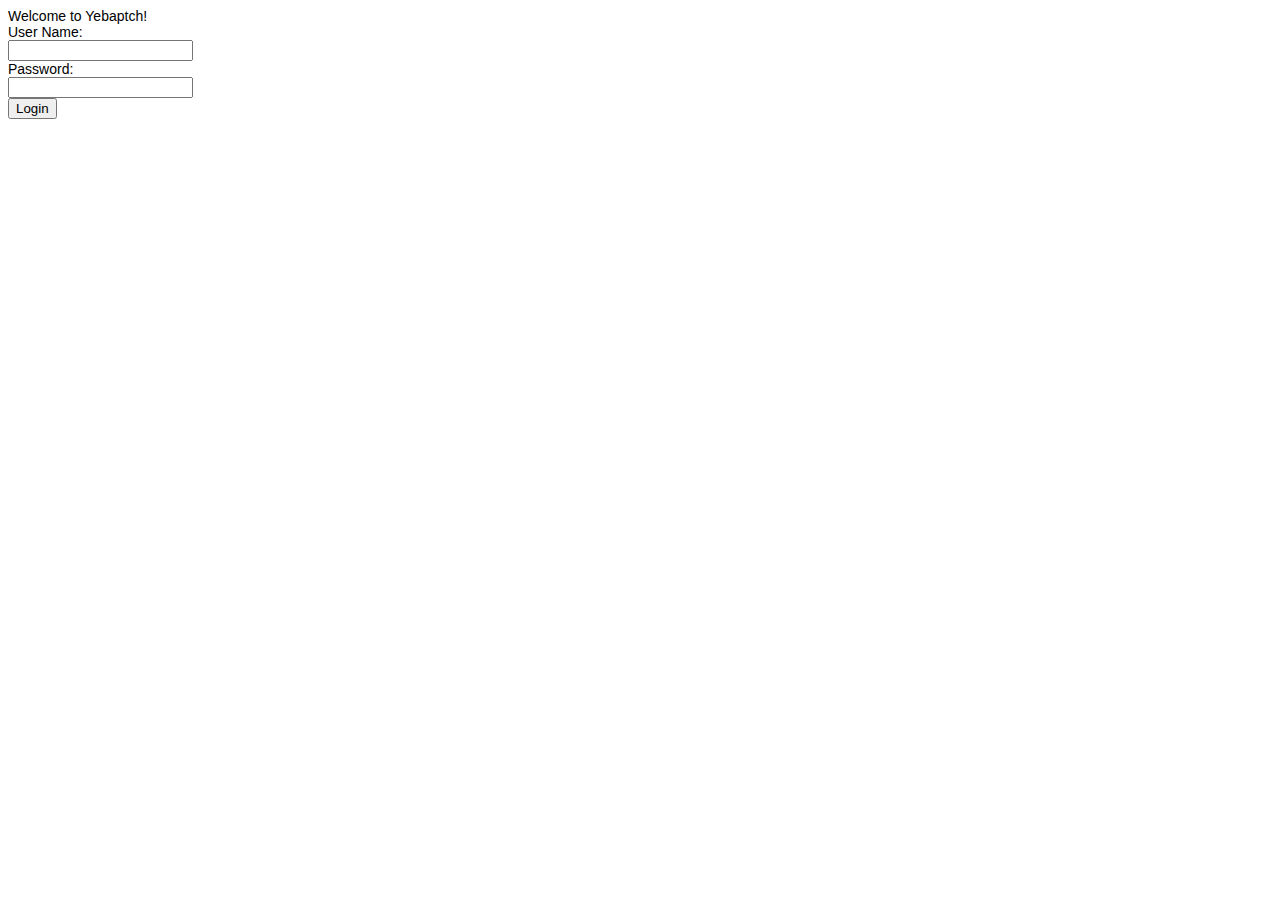
<file: index.html>
<!doctype html>
<html>
 <head>
 <meta charset="utf-8">
 <meta http-equiv="Cache-Control" content="no-cache">
 <meta http-equiv="Cache-control" content="no-store">
 <meta http-equiv="Pragma" content="no-cache">
 <meta http-equiv="Expires" content="0">
 <meta name="viewport" content="width=device-width, initial-scale=1.0">
 <link rel="stylesheet" href="portal.css">
 <title>External Captive Portal with Username</title>
 </head>
 <body>
 Welcome to Yebaptch!
 <form method="POST" action="https://securelogin.arubanetworks.com/swarm.cgi">
 <input type="hidden" name="cmd" value="authenticate" />
 User Name: <br/> <input type="text" name="user" id="user"/>
 <br/>
 Password: <br/> <input type="password" name="password" id="password"/>
 <br/>
 <input type="submit" value="Login"/>
 </form>
 </body>
</html>
</file>
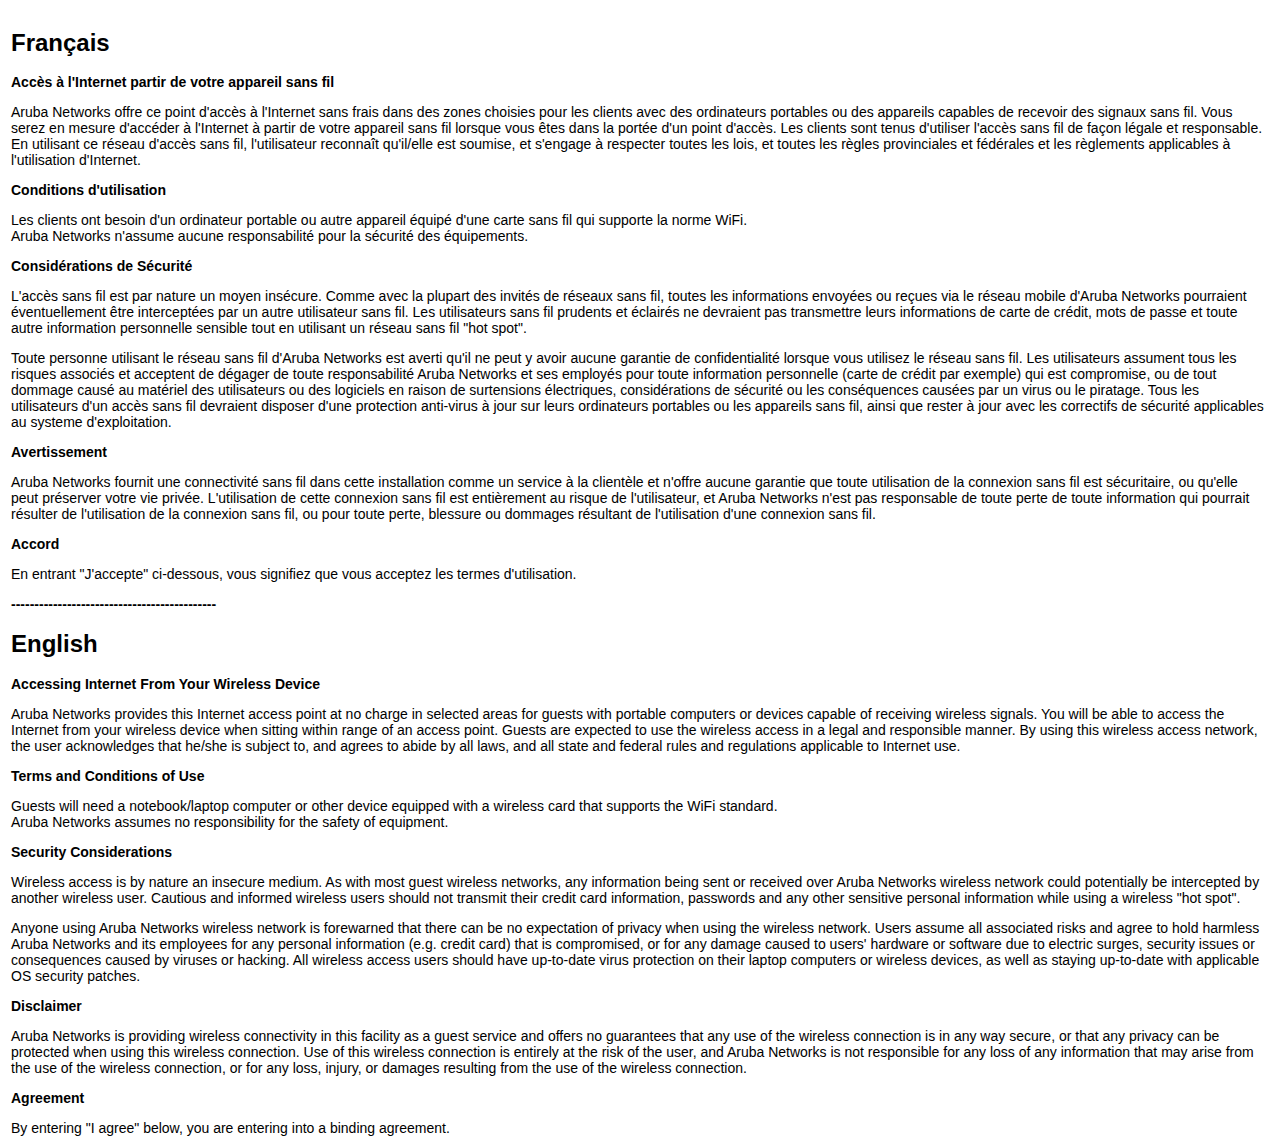
<file: aup.html>
<!DOCTYPE html>
<html lang="fr">
    <head>
        <meta charset="utf-8">
        <meta http-equiv="X-UA-Compatible" content="IE=edge,chrome=1">
        <meta http-equiv="Cache-Control" content="no-cache">
		<meta http-equiv="Cache-control" content="no-store">
        <meta http-equiv="Pragma" content="no-cache">
        <meta http-equiv="Expires" content="0">
        <title>PUA | UAP</title>
        <meta name="description" content="Aruba UAP">
        <link rel="stylesheet" href="portal.css">
    </head>
    <body>
        <div>
        <table>
        <tr>
        <td>
        <h1><b>Français</b></h1>
        <p><b>Accès à l'Internet partir de votre appareil sans fil</b></p>
        Aruba Networks offre ce point d'accès à l'Internet sans frais dans des zones choisies pour les clients avec des ordinateurs portables ou des appareils capables de recevoir des signaux sans fil. Vous serez en mesure d'accéder à l'Internet à partir de votre appareil sans fil lorsque vous êtes dans la portée d'un point d'accès. Les clients sont tenus d'utiliser l'accès sans fil de façon légale et responsable. En utilisant ce réseau d'accès sans fil, l'utilisateur reconnaît qu'il/elle est soumise, et s'engage à respecter toutes les lois, et toutes les règles provinciales et fédérales et les règlements applicables à l'utilisation d'Internet.
        <p><b>Conditions d'utilisation</b></p>
        Les clients ont besoin d'un ordinateur portable ou autre appareil équipé d'une carte sans fil qui supporte la norme WiFi.
        <br>
        Aruba Networks n'assume aucune responsabilité pour la sécurité des équipements.
        <p><b>Considérations de Sécurité</b></p>
        L'accès sans fil est par nature un moyen insécure. Comme avec la plupart des invités de réseaux sans fil, toutes les informations envoyées ou reçues via le réseau mobile d'Aruba Networks pourraient éventuellement être interceptées par un autre utilisateur sans fil. Les utilisateurs sans fil prudents et éclairés ne devraient pas transmettre leurs informations de carte de crédit, mots de passe et toute autre information personnelle sensible tout en utilisant un réseau sans fil "hot spot".<p>
        Toute personne utilisant le réseau sans fil d'Aruba Networks est averti qu'il ne peut y avoir aucune garantie de confidentialité lorsque vous utilisez le réseau sans fil. Les utilisateurs assument tous les risques associés et acceptent de dégager de toute responsabilité Aruba Networks et ses employés pour toute information personnelle (carte de crédit par exemple) qui est compromise, ou de tout dommage causé au matériel des utilisateurs ou des logiciels en raison de surtensions électriques, considérations de sécurité ou les conséquences causées par un virus ou le piratage. Tous les utilisateurs d'un accès sans fil devraient disposer d'une protection anti-virus à jour sur leurs ordinateurs portables ou les appareils sans fil, ainsi que rester à jour avec les correctifs de sécurité applicables au systeme d'exploitation.
        <p><b>Avertissement</b></p>
        Aruba Networks fournit une connectivité sans fil dans cette installation comme un service à la clientèle et n'offre aucune garantie que toute utilisation de la connexion sans fil est sécuritaire, ou qu'elle peut préserver votre vie privée. L'utilisation de cette connexion sans fil est entièrement au risque de l'utilisateur, et Aruba Networks n'est pas responsable de toute perte de toute information qui pourrait résulter de l'utilisation de la connexion sans fil, ou pour toute perte, blessure ou dommages résultant de l'utilisation d'une connexion sans fil.<p>
        <p><b>Accord</b></p>
        En entrant "J'accepte" ci-dessous, vous signifiez que vous acceptez les termes d'utilisation.
        <p><b>--------------------------------------------</b></p>
        <h1><b>English</b></h1>
        <p><b>Accessing Internet From Your Wireless Device</b></p>
        Aruba Networks provides this Internet access point at no charge in selected areas for guests with portable computers or devices capable of receiving wireless signals. You will be able to access the Internet from your wireless device when sitting within range of an access point. Guests are expected to use the wireless access in a legal and responsible manner. By using this wireless access network, the user acknowledges that he/she is subject to, and agrees to abide by all laws, and all state and federal rules and regulations applicable to Internet use.
        <p><b>Terms and Conditions of Use</b></p>
        Guests will need a notebook/laptop computer or other device equipped with a wireless card that supports the WiFi standard.
        <br>
        Aruba Networks assumes no responsibility for the safety of equipment.
        <p><b>Security Considerations</b></p>
        Wireless access is by nature an insecure medium. As with most guest wireless networks, any information being sent or received over Aruba Networks wireless network could potentially be intercepted by another wireless user. Cautious and informed wireless users should not transmit their credit card information, passwords and any other sensitive personal information while using a wireless "hot spot".<p>
        Anyone using Aruba Networks wireless network is forewarned that there can be no expectation of privacy when using the wireless network. Users assume all associated risks and agree to hold harmless Aruba Networks and its employees for any personal information (e.g. credit card) that is compromised, or for any damage caused to users' hardware or software due to electric surges, security issues or consequences caused by viruses or hacking. All wireless access users should have up-to-date virus protection on their laptop computers or wireless devices, as well as staying up-to-date with applicable OS security patches.
        <p><b>Disclaimer</b></p>
        Aruba Networks is providing wireless connectivity in this facility as a guest service and offers no guarantees that any use of the wireless connection is in any way secure, or that any privacy can be protected when using this wireless connection. Use of this wireless connection is entirely at the risk of the user, and Aruba Networks is not responsible for any loss of any information that may arise from the use of the wireless connection, or for any loss, injury, or damages resulting from the use of the wireless connection.<p>
        <p><b>Agreement</b></p>
        By entering "I agree" below, you are entering into a binding agreement.
        </td>
        </tr>
        </table>
        </div>
    </body>
</html>
</file>
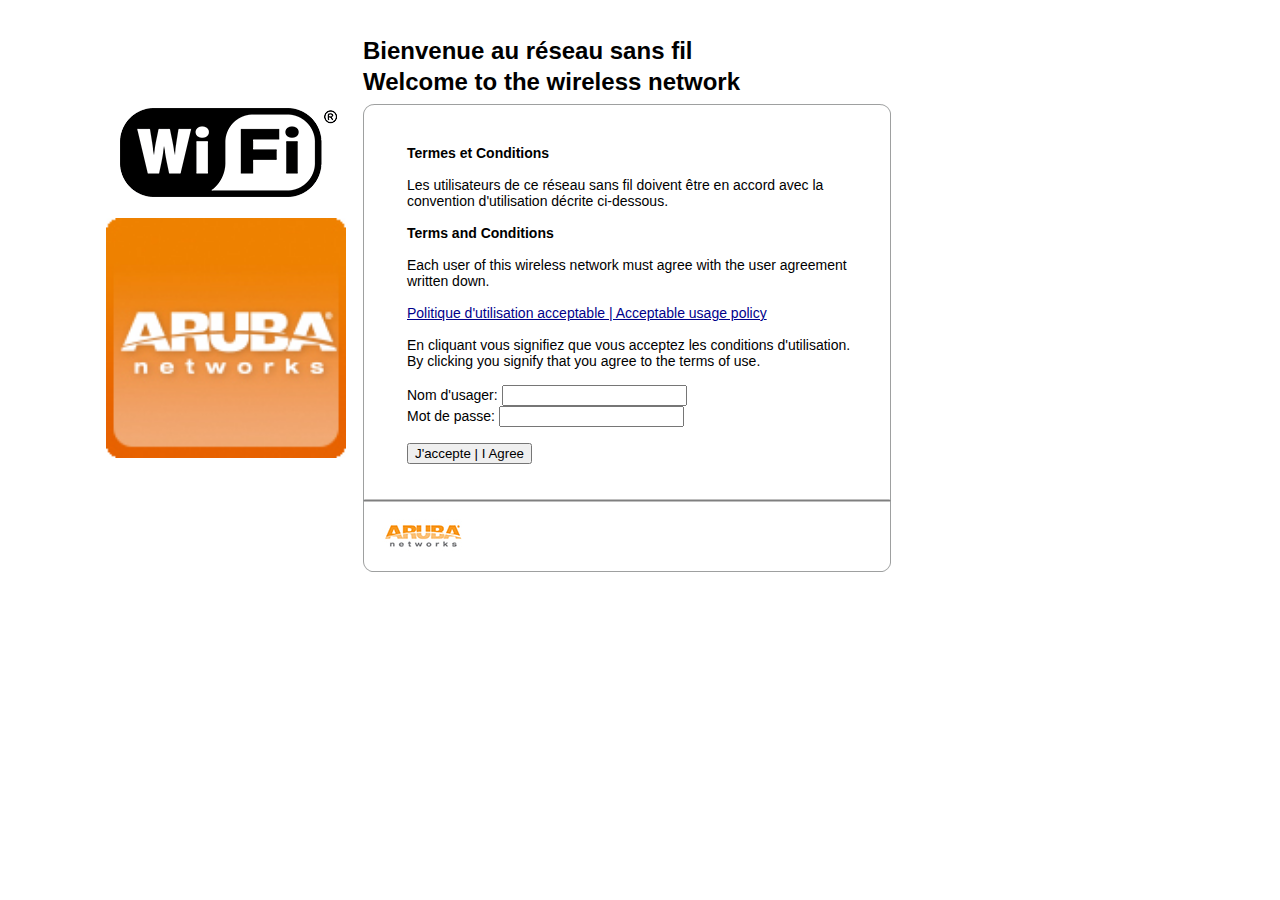
<file: index2.html>
<!DOCTYPE html>
<html lang="fr">
    <head>
        <meta charset="utf-8">
        <meta http-equiv="X-UA-Compatible" content="IE=edge,chrome=1">
        <meta http-equiv="Cache-Control" content="no-cache">
		<meta http-equiv="Cache-control" content="no-store">
        <meta http-equiv="Pragma" content="no-cache">
        <meta http-equiv="Expires" content="0">
        <title>Bienvenue au réseau sans fil | Welcome to the wireless network</title>
        <meta name="description" content="Aruba Guest Login-Page">
        <link rel="stylesheet" href="portal.css">
    </head>

    <body>
        <div id="wb_Shape1" style="margin:0; padding:0; position:absolute; left:363px; top:104px; width:528px; height:468px; text-align:center; z-index:0;">
        <img src="img0001.png" id="Shape1" alt="" title="" style="border-width:0; width:528px; height:468px;"></div>
        <!-- login button -->
        <div id="Html1" style="position:absolute; left:520px; top:530px; width:121px; height:42px; z-index:1;">
        </div>
        <div id="wb_Text1" style="margin:0; padding:0; position:absolute; left:407px; top:145px; width:461px; height:326px; text-align:left; z-index:2;">
            <b>Termes et Conditions</b><br><br>
            Les utilisateurs de ce réseau sans fil doivent être en accord avec la convention d'utilisation décrite ci-dessous.<br>
            <br>
            <b>Terms and Conditions</b><br><br>
            Each user of this wireless network must agree with the user agreement written down.<br>
            <br>
            <a href="./aup.html">Politique d'utilisation acceptable | Acceptable usage policy</a>
            <br>
            <br>
            En cliquant vous signifiez que vous acceptez les conditions d'utilisation.<br>
            By clicking you signify that you agree to the terms of use.<br><br>
			<form method=POST action="http://securelogin.arubanetworks.com/cgi-bin/login">
				<span class="bodytext">
					Nom d'usager: <input name=user><br>
					Mot de passe: <input name=password><br><br>
					<input name=cmd value="authenticate" type="hidden">
					<input name=mac value="" type="hidden">
					<input name=ip value="" type="hidden">
					<input name=essid value="" type="hidden">
					<input name=url value="http://www.arubanetworks.com" type="hidden">
					<input type="submit" name="Login" value="J'accepte | I Agree" class="button" />
				</span>
			</form>
        </div>
        <div id="wb_Line1" style="margin:0; padding:0; position:absolute; left:360px; top:491px; width:525px; height:0px; text-align:left; z-index:3;">
        <img src="img0002.png" id="Line1" alt="" title="" style="border-width:0; width:533px; height:8px;"></div>
        <div id="wb_Text2" style="margin:0; padding:0; position:absolute; left:375px; top:501px; width:222px; height:14px; text-align:left; z-index:4;">
        </div>
        <div id="wb_Image5" style="margin:0; padding:0; position:absolute; left:374px; top:519px; width:102px; height:35px; text-align:left; z-index:5;">
        <img src="img0006.jpg" id="Image5" alt="" border="0" style="width:102px; height:35px;"></div>
        <div id="wb_Image6" style="margin:0; padding:0; position:absolute; left:363px; top:3px; width:529px; height:136px; text-align:left; z-index:6;">
        <br>
            <h1>
            <b>Bienvenue au réseau sans fil<br>
            Welcome to the wireless network</b>
            </h1></div>
        <div id="wb_Image1" style="margin:0; padding:0; position:absolute; left:94px; top:93px; width:263px; height:490px; text-align:left; z-index:7;">
        <img src="wifiLarge.png" id="Image1" alt="" border="0" style="width:263px; height:490px;"></div>
    </body>
</html>
</file>
<file: portal.css>
body
{
   font-family: "Helvetica Neue", Helvetica, Arial, sans-serif;
   font-size: 14px;
   color: #000000;
   background-color: #FFFFFF;
}
a
{
   color: #00008B;
}
a:active
{
   color: #E6E6FA;
}
a:hover
{
   color: #00008B;
}
h1, h2, h3, h4, h5, h6
{
    line-height: 1.3em;
    font-family: "Helvetica Neue", Helvetica, Arial, sans-serif;
    font-size: 24px;
    color: #000000;
    background-color: #ffffff;
}
</file>
